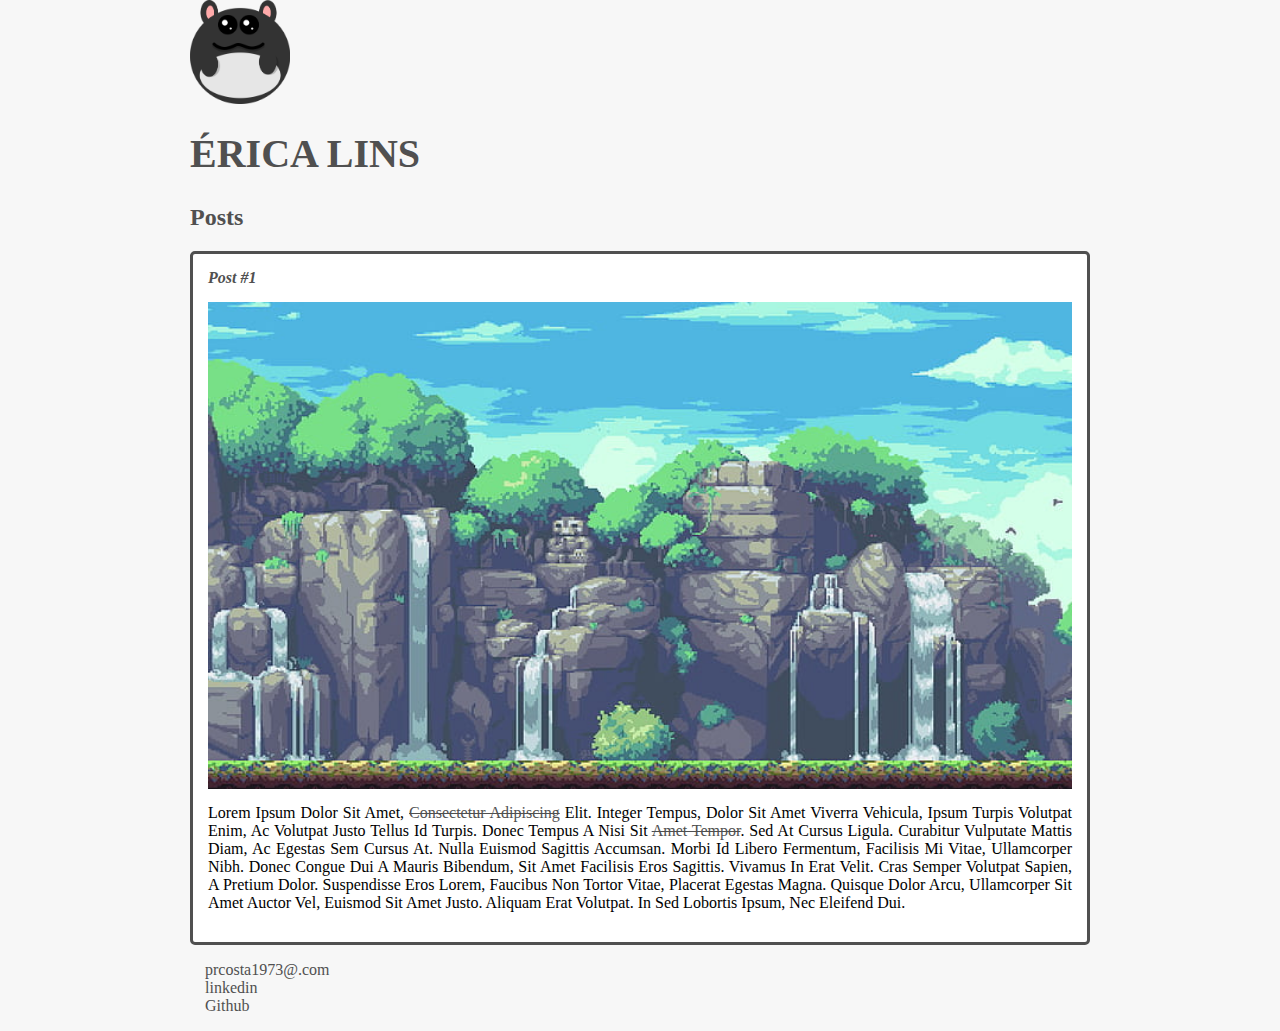
<file: Projetos/HTML/index.html>
<!DOCTYPE hyml>
<html>
  <head>
    <meta charset="UTF-8" />

    <title>Érica</title>
    <link rel="stylesheet" href="style.css" />
  </head>

  <body>
    <header>
      <img src="img/hamisti.png" alt="Desenho de um hamster (mamífero roedor)" class="photo"/>

      <h1 id="title">Érica Lins</h1>
    </header>

    <section>
      <header>
        <h2 class="subtitle">Posts</h2>
      </header>

      <article class="post">
        <header>
          <h3 class="post_title">Post #1</h3>

          <img
            src="img/pixelArt.jpg"
            alt="pedras,árvores e cachoeiras em pixel art" class="post_image"
          />
        </header>

        <p class="post_content">
          Lorem ipsum dolor sit amet,
          <a
            href="https://www.linkedin.com/in/%C3%A9rica-lins-551a96229/"
            target="_blank"
            >consectetur adipiscing</a
          >
          elit. Integer tempus, dolor sit amet viverra vehicula, ipsum turpis
          volutpat enim, ac volutpat justo tellus id turpis. Donec tempus a nisi
          sit <a href="mailto:prcosta1973@gmail.com">amet tempor</a>. Sed at
          cursus ligula. Curabitur vulputate mattis diam, ac egestas sem cursus
          at. Nulla euismod sagittis accumsan. Morbi id libero fermentum,
          facilisis mi vitae, ullamcorper nibh. Donec congue dui a mauris
          bibendum, sit amet facilisis eros sagittis. Vivamus in erat velit.
          Cras semper volutpat sapien, a pretium dolor. Suspendisse eros lorem,
          faucibus non tortor vitae, placerat egestas magna. Quisque dolor arcu,
          ullamcorper sit amet auctor vel, euismod sit amet justo. Aliquam erat
          volutpat. In sed lobortis ipsum, nec eleifend dui.
        </p>
      </article>
    </section>

    <footer>
      <ul class="contacts_list">
        <il>
          <a href="mailto:prcosta1973@gmail.com" target="_blank"
            >prcosta1973@.com
          </a> 
          </il><br/>
        <il>
          <a
            href="https://www.linkedin.com/in/%C3%A9rica-lins-551a96229/"
            target="_blank"
            >linkedin</a> 
          </il><br />
        <il>
          <a href="https://github.com/Rilins" target="_blank">Github</a>
        </il>
      </ul>
    </footer>
  </body>
</html>
</file>
<file: Projetos/HTML/style.css>
body {
  background: #f7f7f7;
  font-family: Verdana;
  max-width: 900px;
  margin: auto;
}

.photo{
  width: 100px;
}

#title, .subtitle, .post_title {
  color: #505050;
}

#title{
  font-size: 40px;
  text-transform: uppercase;
}

a {
  text-decoration: line-through;
  color: #505050;
}

.post_title {
  font-size: 16px;
  font-style: italic;
  margin:0;
  margin-bottom: 15px;
}

.post {
  background: #fff;
  padding: 15px;
  border: 3px solid #505050;
  border-radius: 5px;
  margin-bottom: 15px;
}

.post_content{
  margin: 0;
  margin-bottom: 15px;
  text-transform: capitalize;
  text-align: justify;
}

.post_image{
  margin-bottom: 15px;
  width: 100%;
}

.contacts_list {
  list-style-type: none;
  padding-left: 15px;
}

.contacts_list il a {
  text-decoration: none;
}
</file>
<file: Notas/Projetos/HTML/style.css>
body {
  background: #f7f7f7;
  font-family: Verdana;
  max-width: 900px;
  margin: auto;
}

.photo{
  width: 100px;
}

#title, .subtitle, .post_title {
  color: #505050;
}

#title{
  font-size: 40px;
  text-transform: uppercase;
}

a {
  text-decoration: line-through;
  color: #505050;
}

.post_title {
  font-size: 16px;
  font-style: italic;
  margin:0;
  margin-bottom: 15px;
}

.post {
  background: #fff;
  padding: 15px;
  border: 3px solid #505050;
  border-radius: 5px;
  margin-bottom: 15px;
}

.post_content{
  margin: 0;
  margin-bottom: 15px;
  text-transform: capitalize;
  text-align: justify;
}

.post_image{
  margin-bottom: 15px;
  width: 100%;
}

.contacts_list {
  list-style-type: none;
  padding-left: 15px;
}

.contacts_list il a {
  text-decoration: none;
}
</file>
